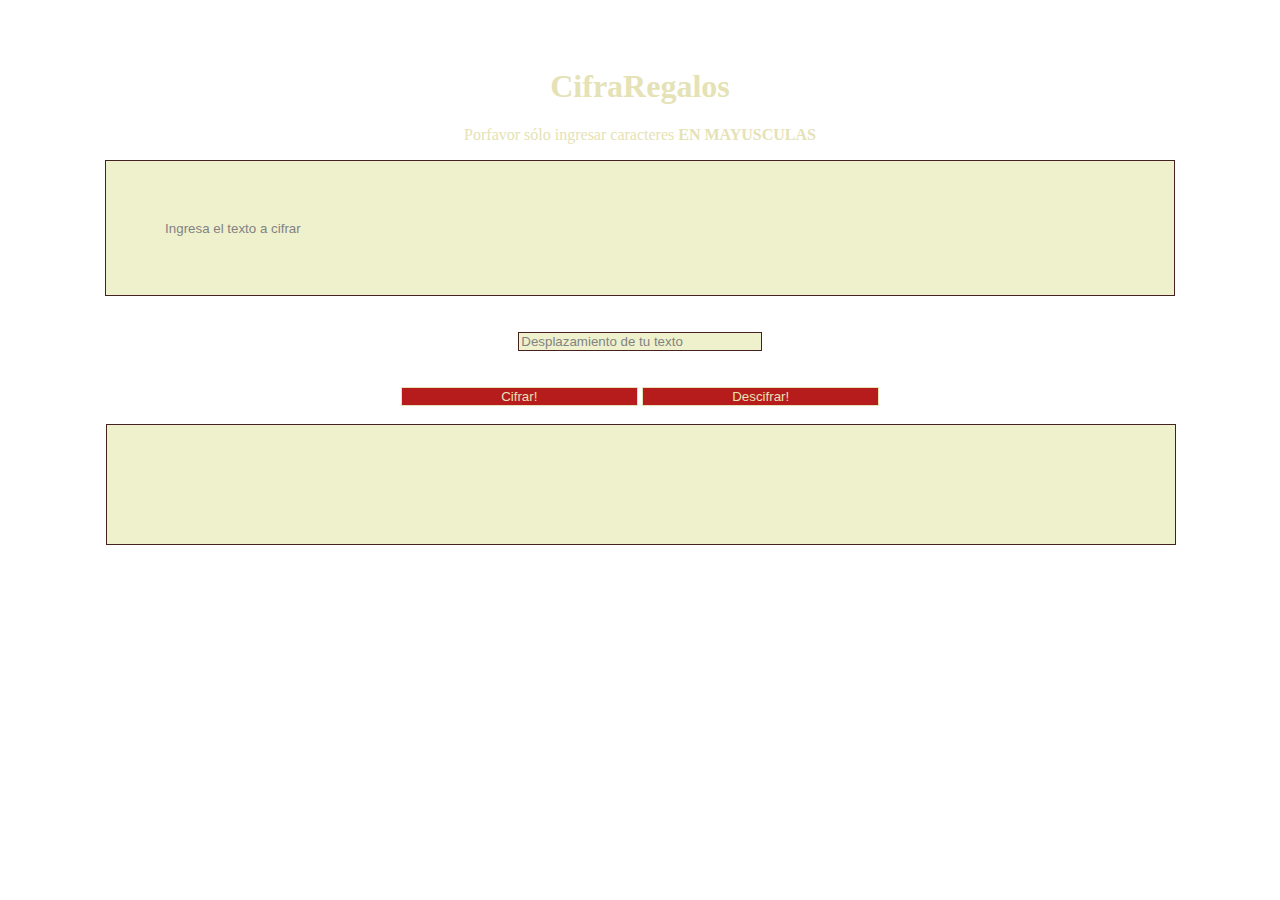
<file: app.html>
<!DOCTYPE html>
<html>
  <head>
    <meta charset="utf-8">
    <title>Caesar Cipher</title>
    <link rel="stylesheet" href="style.css">
   </head>
  <body>
    
      <h1> CifraRegalos</h1>
      <p> Porfavor sólo ingresar caracteres <strong> EN MAYUSCULAS </strong> </p>
      <form> 
        <div>
           <input class="card-panel teal lighten-2" type="text" placeholder="Ingresa el texto a cifrar" id="cipherText">
        </div><br></br><div>
           <input type="text" placeholder="Desplazamiento de tu texto" id="offset">
        </div>
        <br></br>
           <button class= "button" id="bCipher"> Cifrar! </button>
           <button class= "button" id="dCipher"> Descifrar! </button>
           <br></br>
       <div id= "root"> 
        <!-- CODIGO JS-->
        </div>
        <div id= "root2"> 
            <!-- CODIGO JS-->
            </div>
    </form>
    <script 
    <script src="cipher.js"></script>
    <script src="index.js"></script>
  </body>
</html>
</file>
<file: style.css>
/* Acá va tu código *  --- url(https://cdn.pixabay.com/photo/2014/12/16/21/59/gifts-570821_960_720.jpg)*/ 
body {
    background-image:url(https://images.pexels.com/photos/1303081/pexels-photo-1303081.jpeg?auto=compress&cs=tinysrgb&h=650&w=940);
    background-size: 100%;
    text-align: center;
    color: #e5e2b6;
    padding: 3%;
        
}
#cipherText{
    width: 80%;
    height: 25%;
    padding: 5%;
    background: #edf0c7;
    border: 1px solid #310b08;
    opacity: 0.9;
    
}
#offset{
    width: 20%;
    height: 20%;
    background: #edf0c7;
    border: 1px solid #310b08;
    opacity: 0.9;
}
button{
    width: 20%;
    height: 20%;
    border: 1px solid #e5e2b6 ;
    color: #e5e2b6;
    background:  #b71c1c 
}
#root{
    width: 80%;
    height: 25%;
    padding: 5%;
    background: #edf0c7;
    border: 1px solid #310b08;
    opacity: 0.9;
    margin: 0 5%;
    color: black;
   
}
</file>
